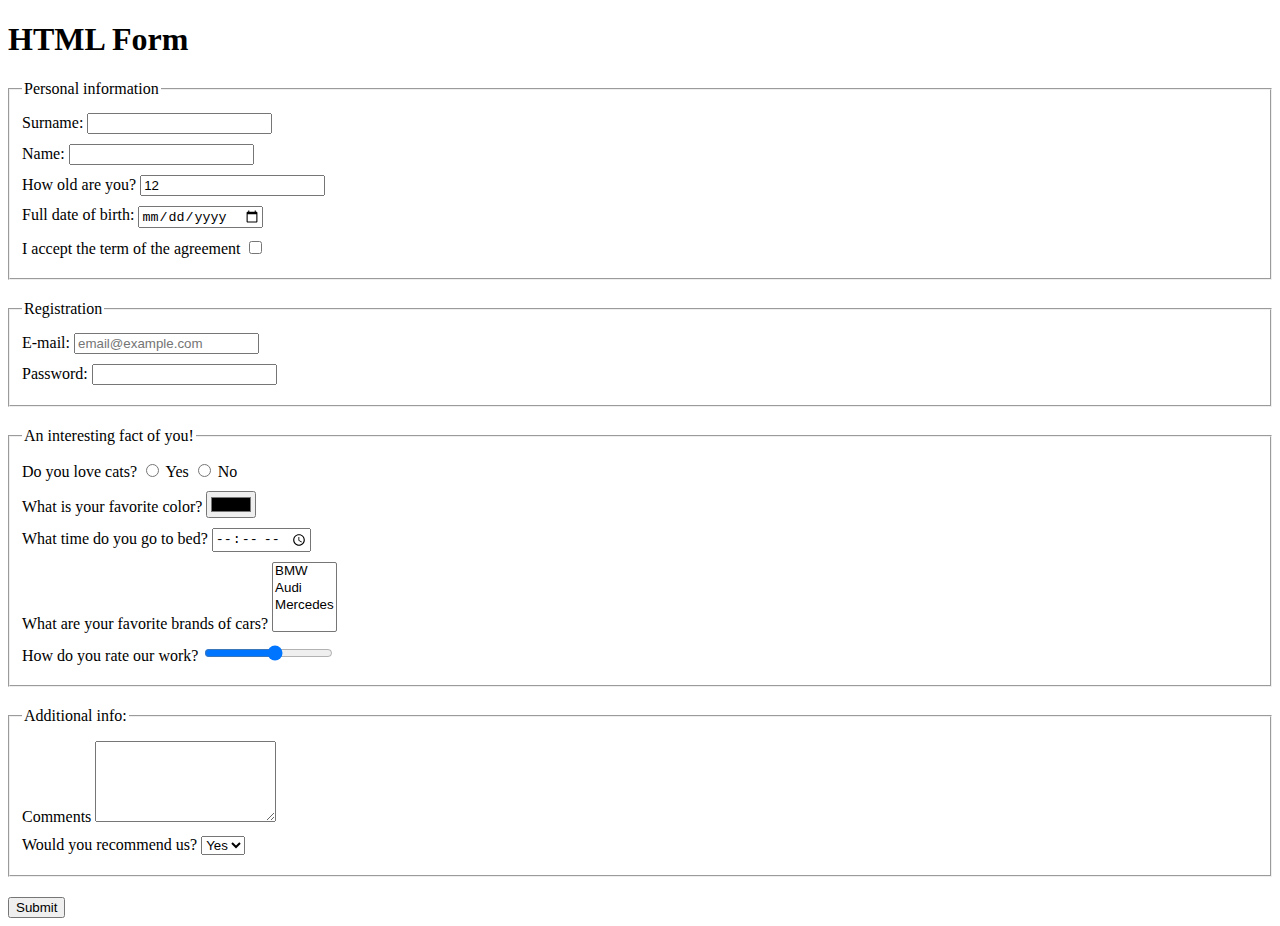
<file: index.html>
<!doctype html><html lang="en"><head><meta charset="UTF-8"><meta name="viewport" content="width=device-width, user-scalable=no, initial-scale=1.0, maximum-scale=1.0, minimum-scale=1.0"><meta http-equiv="X-UA-Compatible" content="ie=edge"><title>HTML Form</title><link rel="stylesheet" href="style.d7b544bf.css"></head><body> <h1>HTML Form</h1> <form action="https://mate-academy-form-lesson.herokuapp.com/create-application" method="POST" autocomplete="off" onsubmit="onSubmit()"> <fieldset> <legend>Personal information</legend> <div> <label for="surname">Surname:</label> <input type="text" name="surname" id="surname"> </div> <div> <label for="name">Name:</label> <input type="text" name="name" id="name"> </div> <div> <label for="age">How old are you?</label> <input type="number" name="age" id="age" value="12" max="100"> </div> <div> <label for="birth-date">Full date of birth:</label> <input type="date" name="birth-date" id="birth-date"> </div> <div> <label for="accept-term">I accept the term of the agreement</label> <input type="checkbox" name="accept-term" id="accept-term" required> </div> </fieldset> <fieldset> <legend>Registration</legend> <div> <label for="email">E-mail:</label> <input type="email" name="email" id="email" placeholder="email@example.com"> </div> <div> <label for="password">Password:</label> <input type="password" name="password" id="password" minlength="5" maxlength="15"> </div> </fieldset> <fieldset> <legend>An interesting fact of you!</legend> <div> Do you love cats? <label for="love-cats-yes"> <input type="radio" name="love-cats" id="love-cats-yes" value="yes"> Yes </label> <label for="love-cats-no"> <input type="radio" name="love-cats" id="love-cats-no" value="no"> No </label> </div> <div> <label for="color">What is your favorite color?</label> <input type="color" name="color" id="color"> </div> <div> <label for="time-to-bed">What time do you go to bed?</label> <input type="time" name="time-to-bed" id="time-to-bed"> </div> <div> <label for="cars">What are your favorite brands of cars?</label> <select name="cars" id="cars" multiple> <option value="bmw">BMW</option> <option value="audi">Audi</option> <option value="mercedes">Mercedes</option> </select> </div> <div> <label for="work-rate">How do you rate our work?</label> <input type="range" name="work-rate" id="work-rate" min="1" max="10"> </div> </fieldset> <fieldset> <legend>Additional info:</legend> <div> <label for="comments">Comments</label> <textarea name="comments" id="comments" rows="5" cols="20"></textarea> </div> <div> <label for="recommend">Would you recommend us?</label> <select name="recommend" id="recommend"> <option value="yes" selected>Yes</option> <option value="no">No</option> </select> </div> </fieldset> <button type="submit">Submit</button> </form> <script type="text/javascript" src="main.e97352c4.js"></script> </body></html>
</file>
<file: style.d7b544bf.css>
div{margin:10px 0}fieldset{margin:20px 0}
/*# sourceMappingURL=style.d7b544bf.css.map */
</file>
